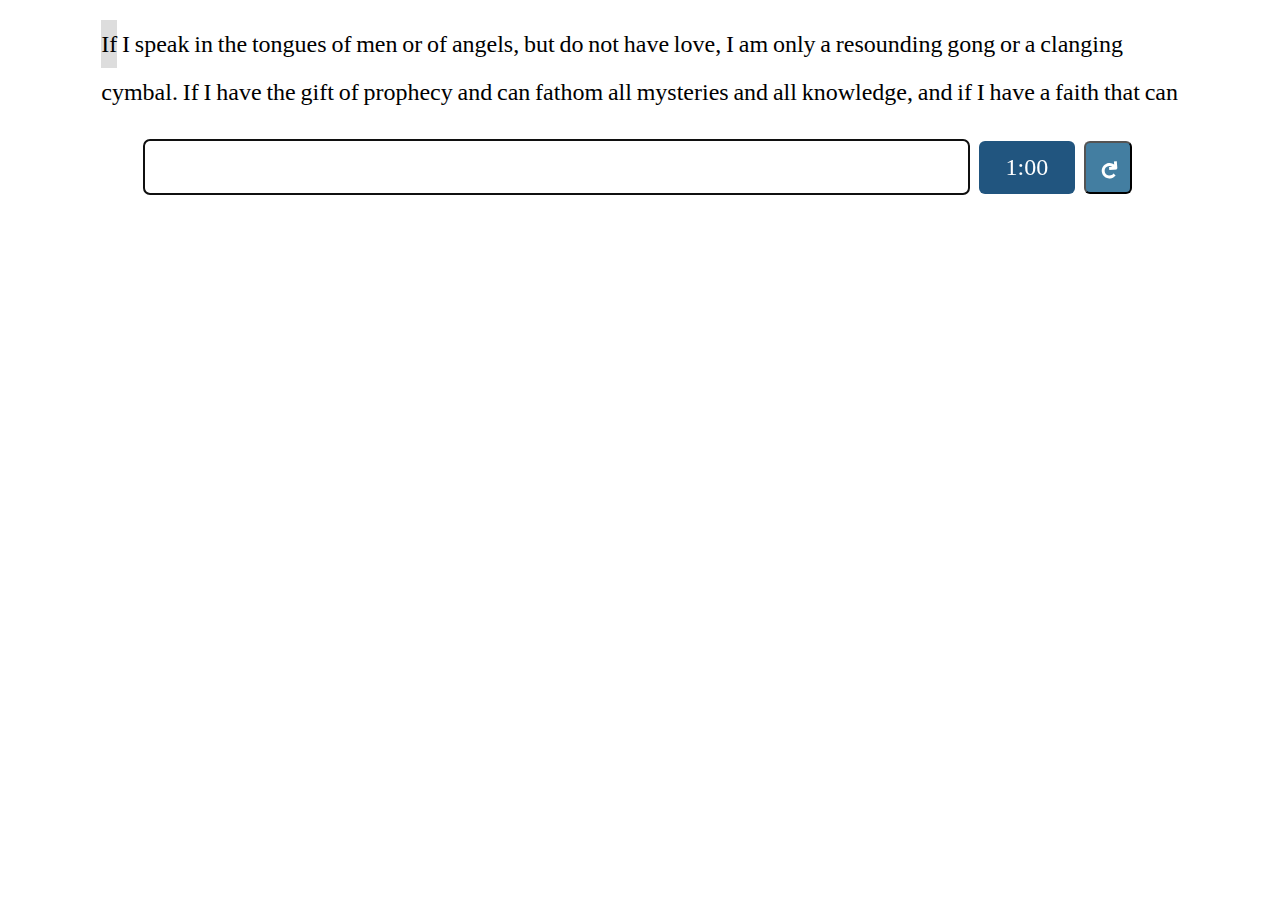
<file: typingtest.html>
<!DOCTYPE html>
<html lang="en">
<head>
    <meta charset="UTF-8">
    <meta name="viewport" content="width=device-width, initial-scale=1.0">
    <title>Typing Test</title>
</head>
<body>
    <div id="tt"></div>
    <script src="typing-test.js"></script>
    <script>
        buildTypingTest("tt")
    </script>
</body>
</html>
</file>
